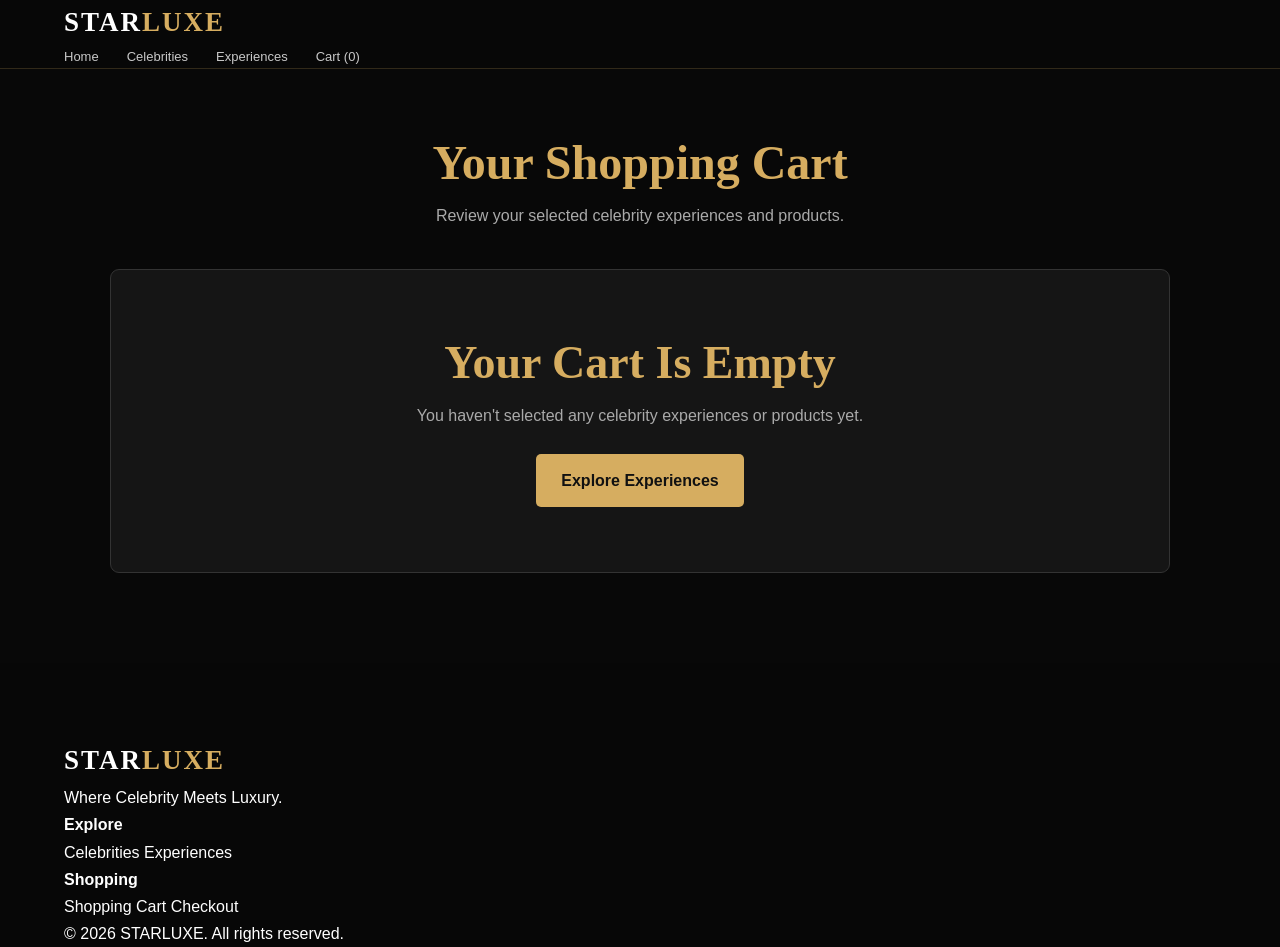
<file: cart.html>
<!DOCTYPE html>
<html lang="en">
<head>
<meta charset="UTF-8">
<meta name="viewport" content="width=device-width, initial-scale=1.0">

<title>Shopping Cart | STARLUXE</title>

<link rel="stylesheet" href="styles.css">

<style>
.cart-section {
    max-width: 1100px;
    margin: auto;
    padding: 65px 20px 90px;
}

.cart-heading {
    text-align: center;
    margin-bottom: 40px;
}

.cart-heading h1 {
    color: #d6ad60;
    font-size: clamp(32px, 5vw, 48px);
}

.cart-heading p {
    color: #aaa;
    margin-top: 10px;
}

.cart-layout {
    display: grid;
    grid-template-columns: 1.7fr 1fr;
    gap: 30px;
    align-items: start;
}

.cart-items {
    display: flex;
    flex-direction: column;
    gap: 18px;
}

.cart-item {
    display: flex;
    gap: 18px;
    padding: 18px;
    background: #151515;
    border: 1px solid #292929;
    border-radius: 9px;
}

.cart-item img {
    width: 125px;
    height: 125px;
    object-fit: cover;
    border-radius: 6px;
    background: #252525;
}

.item-details {
    flex: 1;
}

.item-details h3 {
    color: white;
    margin-bottom: 8px;
}

.item-details p {
    color: #999;
    font-size: 14px;
    line-height: 1.5;
}

.item-price {
    color: #d6ad60;
    font-size: 19px;
    font-weight: bold;
    margin-top: 12px;
}

.remove-btn {
    background: transparent;
    border: none;
    color: #e47c7c;
    cursor: pointer;
    margin-top: 12px;
    font-size: 13px;
}

.cart-summary {
    padding: 25px;
    background: #151515;
    border: 1px solid #333;
    border-radius: 9px;
}

.cart-summary h2 {
    color: #d6ad60;
    margin-bottom: 25px;
}

.summary-row {
    display: flex;
    justify-content: space-between;
    gap: 12px;
    color: #aaa;
    margin-bottom: 18px;
}

.summary-row strong {
    color: white;
}

.summary-total {
    border-top: 1px solid #444;
    padding-top: 20px;
    margin-top: 20px;
}

.summary-total strong {
    color: #d6ad60;
    font-size: 23px;
}

.checkout-btn {
    display: block;
    width: 100%;
    padding: 15px;
    background: #d6ad60;
    color: #111;
    text-align: center;
    text-decoration: none;
    border: none;
    border-radius: 5px;
    font-weight: bold;
    margin-top: 25px;
    cursor: pointer;
}

.continue-shopping {
    display: block;
    text-align: center;
    color: #d6ad60;
    margin-top: 18px;
    text-decoration: none;
}

.empty-cart {
    text-align: center;
    padding: 65px 20px;
    background: #151515;
    border: 1px solid #333;
    border-radius: 9px;
}

.empty-cart h2 {
    color: #d6ad60;
    margin-bottom: 12px;
}

.empty-cart p {
    color: #aaa;
    margin-bottom: 25px;
}

.empty-cart a {
    display: inline-block;
    padding: 13px 25px;
    background: #d6ad60;
    color: #111;
    text-decoration: none;
    border-radius: 5px;
    font-weight: bold;
}

@media(max-width: 750px) {
    .cart-layout {
        grid-template-columns: 1fr;
    }
}

@media(max-width: 480px) {
    .cart-item {
        flex-direction: column;
    }

    .cart-item img {
        width: 100%;
        height: 190px;
    }
}
</style>
</head>

<body>

<header class="site-header">
    <div class="container header-inner">

        <a href="index.html" class="logo">
            STAR<span>LUXE</span>
        </a>

        <button class="menu-toggle" aria-label="Open navigation">
            ☰
        </button>

        <nav class="main-nav">
            <a href="index.html">Home</a>
            <a href="celebrities.html">Celebrities</a>
            <a href="experiences.html">Experiences</a>
            <a href="cart.html">Cart (<span id="cart-count">0</span>)</a>
        </nav>

    </div>
</header>


<main class="cart-section">

    <div class="cart-heading">
        <h1>Your Shopping Cart</h1>
        <p>Review your selected celebrity experiences and products.</p>
    </div>

    <div id="cart-content"></div>

</main>


<footer class="site-footer">
    <div class="container">

        <div class="footer-content">

            <div>
                <a href="index.html" class="logo">
                    STAR<span>LUXE</span>
                </a>
                <p>Where Celebrity Meets Luxury.</p>
            </div>

            <div>
                <h4>Explore</h4>
                <a href="celebrities.html">Celebrities</a>
                <a href="experiences.html">Experiences</a>
            </div>

            <div>
                <h4>Shopping</h4>
                <a href="cart.html">Shopping Cart</a>
                <a href="checkout.html">Checkout</a>
            </div>

        </div>

        <p class="copyright">
            © <span id="current-year"></span> STARLUXE.
            All rights reserved.
        </p>

    </div>
</footer>


<script src="data.js"></script>

<script>

document.addEventListener("DOMContentLoaded", function() {

    const cart = window.STARLUXE_CART;
    const content = document.getElementById("cart-content");

    document.getElementById("current-year").textContent =
        new Date().getFullYear();


    function escapeHTML(value) {

        return String(value ?? "").replace(/[&<>"']/g, function(char) {

            const entities = {
                "&": "&amp;",
                "<": "&lt;",
                ">": "&gt;",
                '"': "&quot;",
                "'": "&#39;"
            };

            return entities[char];

        });

    }


    function getItems() {

        if (!cart) return [];

        return cart.getItems();

    }


    function getPrice(item) {

        return Number(item.price ?? item.selling_price ?? 0);

    }


    function getCurrency(item) {

        return item.currency || "USD";

    }


    function formatPrice(amount, currency) {

        return new Intl.NumberFormat("en-US", {
            style: "currency",
            currency: currency || "USD"
        }).format(Number(amount) || 0);

    }


    function getImage(item) {

        return item.image ||
            (Array.isArray(item.image_urls) ? item.image_urls[0] : "") ||
            "https://placehold.co/300x300/171717/d6ad60?text=STARLUXE";

    }


    function updateCounter() {

        document.getElementById("cart-count").textContent =
            cart ? cart.getCount() : 0;

    }


    function renderCart() {

        if (!cart) {

            content.innerHTML = `
                <div class="empty-cart">
                    <h2>Shopping Cart Unavailable</h2>
                    <p>Please refresh the page and try again.</p>
                    <a href="experiences.html">Explore Experiences</a>
                </div>
            `;

            return;

        }

        const items = getItems();

        updateCounter();


        if (!items.length) {

            content.innerHTML = `
                <div class="empty-cart">
                    <h2>Your Cart Is Empty</h2>

                    <p>
                        You haven't selected any celebrity experiences
                        or products yet.
                    </p>

                    <a href="experiences.html">
                        Explore Experiences
                    </a>
                </div>
            `;

            return;

        }


        const currencies = [...new Set(items.map(getCurrency))];

        if (currencies.length > 1) {

            content.innerHTML = `
                <div class="empty-cart">
                    <h2>Separate Currencies Detected</h2>
                    <p>
                        Your cart currently contains items in different
                        currencies. Please remove items until only one
                        currency remains before checkout.
                    </p>
                    <a href="experiences.html">Continue Shopping</a>
                </div>
            `;

            return;

        }


        const currency = currencies[0] || "USD";

        const subtotal = items.reduce(function(total, item) {

            return total + getPrice(item);

        }, 0);


        const itemHTML = items.map(function(item, index) {

            const title = item.title ||
                item.name ||
                "STARLUXE Experience";

            const description = item.description ||
                "Exclusive celebrity experience.";

            const id = item.id ?? "";

            return `

                <article class="cart-item">

                    <img
                        src="${escapeHTML(getImage(item))}"
                        alt="${escapeHTML(title)}"
                        onerror="this.src='https://placehold.co/300x300/171717/d6ad60?text=STARLUXE'"
                    >

                    <div class="item-details">

                        <h3>${escapeHTML(title)}</h3>

                        <p>${escapeHTML(description)}</p>

                        <div class="item-price">
                            ${formatPrice(getPrice(item), currency)}
                        </div>

                        <button
                            class="remove-btn"
                            onclick="removeCartItem('${escapeHTML(id)}', ${index})"
                        >
                            Remove Item
                        </button>

                    </div>

                </article>

            `;

        }).join("");


        content.innerHTML = `

            <div class="cart-layout">

                <div class="cart-items">
                    ${itemHTML}
                </div>

                <aside class="cart-summary">

                    <h2>Order Summary</h2>

                    <div class="summary-row">
                        <span>Items</span>
                        <strong>${items.length}</strong>
                    </div>

                    <div class="summary-row">
                        <span>Subtotal</span>
                        <strong>${formatPrice(subtotal, currency)}</strong>
                    </div>

                    <div class="summary-row">
                        <span>Shipping / Service Fees</span>
                        <strong>Calculated at checkout</strong>
                    </div>

                    <div class="summary-row summary-total">
                        <span>Subtotal</span>
                        <strong>${formatPrice(subtotal, currency)}</strong>
                    </div>

                    <a href="checkout.html" class="checkout-btn">
                        Proceed to Checkout
                    </a>

                    <a href="experiences.html" class="continue-shopping">
                        Continue Shopping
                    </a>

                </aside>

            </div>

        `;

    }


    window.removeCartItem = function(id, index) {

        if (!cart) return;

        const items = getItems();

        const item = items[index];

        if (!item || String(item.id ?? "") !== String(id)) {
            return;
        }

        cart.removeItem(item.id);

        renderCart();

    };


    // Mobile navigation
    const menuButton = document.querySelector(".menu-toggle");
    const navigation = document.querySelector(".main-nav");

    if (menuButton && navigation) {

        menuButton.addEventListener("click", function() {

            navigation.classList.toggle("active");

        });

    }


    renderCart();

});

</script>

</body>
</html>
</file>
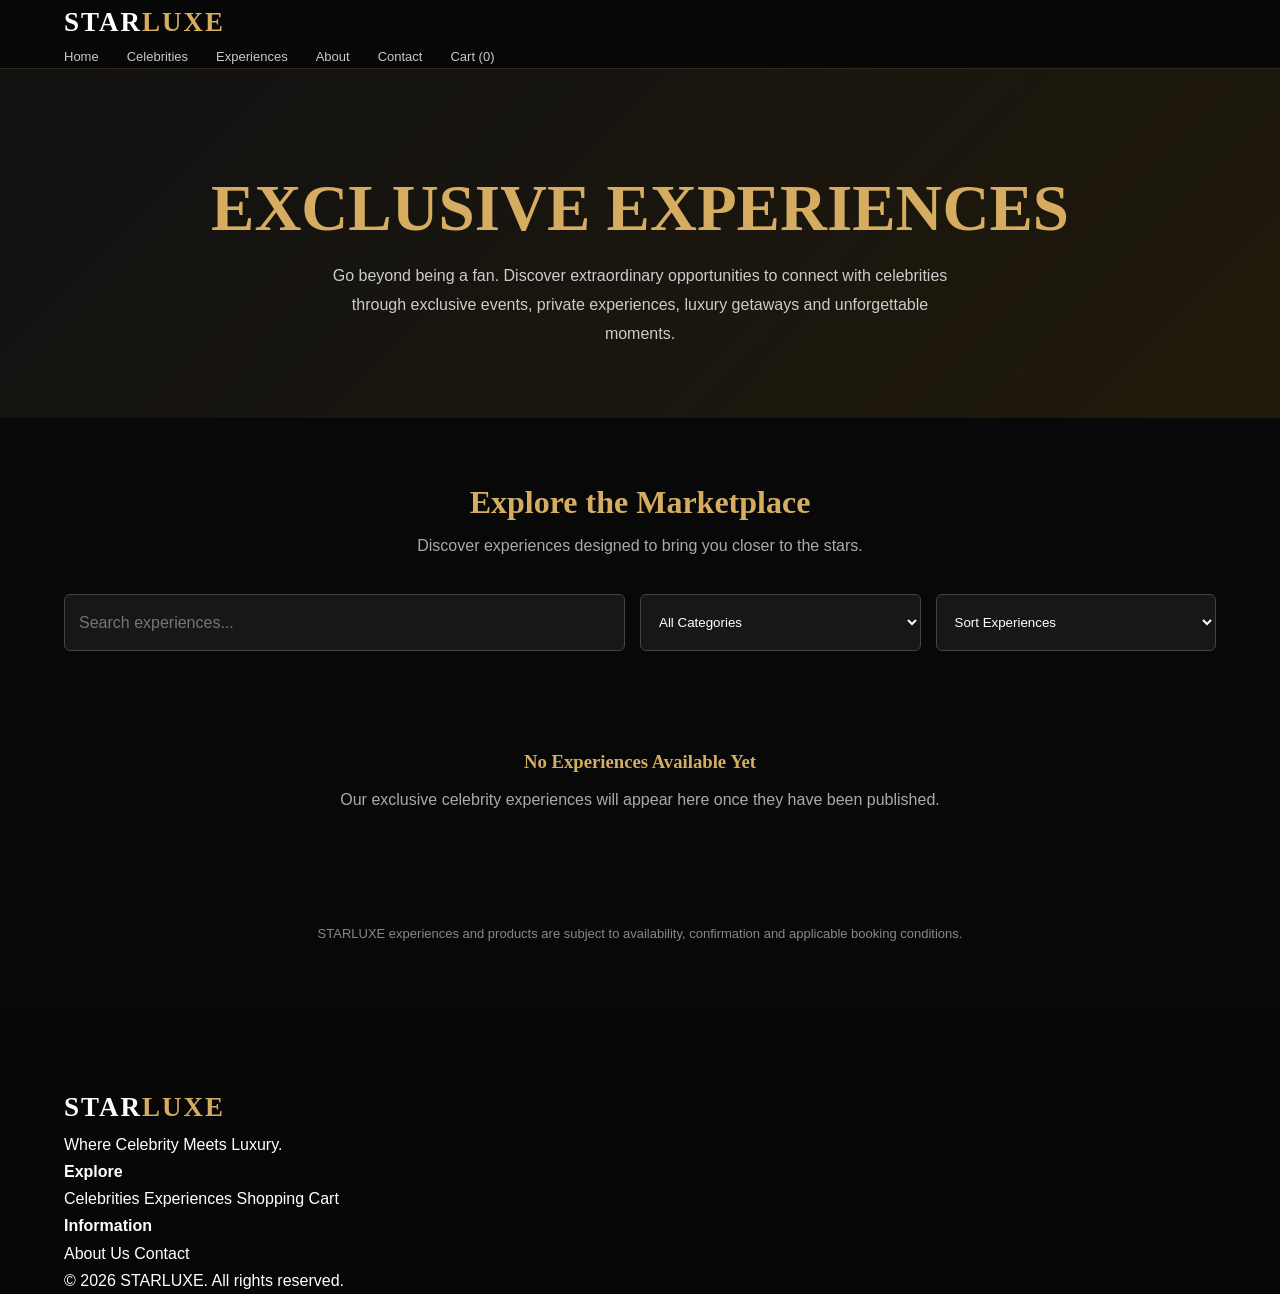
<file: experiences.html>
<!DOCTYPE html>
<html lang="en">
<head>
<meta charset="UTF-8">
<meta name="viewport" content="width=device-width, initial-scale=1.0">

<title>Celebrity Experiences | STARLUXE</title>

<link rel="stylesheet" href="styles.css">

<style>
.experiences-hero {
    padding: 100px 20px 70px;
    text-align: center;
    background: linear-gradient(135deg, #111, #211a0c);
}

.experiences-hero h1 {
    font-size: clamp(35px, 6vw, 65px);
    color: #d6ad60;
    margin-bottom: 15px;
}

.experiences-hero p {
    max-width: 650px;
    margin: auto;
    color: #ccc;
    line-height: 1.8;
}

.marketplace {
    padding: 65px 5%;
    max-width: 1400px;
    margin: auto;
}

.marketplace-heading {
    text-align: center;
    margin-bottom: 35px;
}

.marketplace-heading h2 {
    color: #d6ad60;
    font-size: 32px;
}

.marketplace-heading p {
    color: #aaa;
    margin-top: 10px;
}

.filters {
    display: grid;
    grid-template-columns: 2fr 1fr 1fr;
    gap: 15px;
    margin-bottom: 35px;
}

.filters input,
.filters select {
    width: 100%;
    padding: 14px;
    background: #171717;
    border: 1px solid #444;
    color: white;
    border-radius: 6px;
    outline: none;
}

.filters input:focus,
.filters select:focus {
    border-color: #d6ad60;
}

.experience-grid {
    display: grid;
    grid-template-columns: repeat(3, 1fr);
    gap: 25px;
}

.experience-card {
    background: #151515;
    border: 1px solid #292929;
    border-radius: 10px;
    overflow: hidden;
    transition: 0.3s;
}

.experience-card:hover {
    transform: translateY(-6px);
    border-color: #d6ad60;
}

.experience-image {
    width: 100%;
    height: 220px;
    object-fit: cover;
    background: #252525;
}

.experience-info {
    padding: 22px;
}

.experience-type {
    color: #d6ad60;
    font-size: 12px;
    text-transform: uppercase;
    letter-spacing: 1px;
}

.experience-info h3 {
    color: white;
    margin: 12px 0;
    font-size: 21px;
}

.experience-info p {
    color: #aaa;
    line-height: 1.6;
    font-size: 14px;
}

.experience-price {
    color: #d6ad60;
    font-size: 22px;
    font-weight: bold;
    margin: 18px 0;
}

.experience-actions {
    display: flex;
    gap: 10px;
    flex-wrap: wrap;
}

.experience-actions a,
.experience-actions button {
    flex: 1;
    text-align: center;
    padding: 12px 10px;
    border-radius: 5px;
    text-decoration: none;
    cursor: pointer;
    font-weight: bold;
    font-size: 13px;
}

.view-btn {
    border: 1px solid #d6ad60;
    color: #d6ad60;
    background: transparent;
}

.cart-btn {
    background: #d6ad60;
    color: #111;
    border: none;
}

.empty-state {
    text-align: center;
    padding: 65px 20px;
    color: #aaa;
    grid-column: 1 / -1;
}

.empty-state h3 {
    color: #d6ad60;
    margin-bottom: 12px;
}

.marketplace-note {
    margin-top: 45px;
    text-align: center;
    color: #888;
    font-size: 13px;
    line-height: 1.7;
}

@media(max-width: 900px) {
    .experience-grid {
        grid-template-columns: repeat(2, 1fr);
    }
}

@media(max-width: 650px) {
    .experience-grid {
        grid-template-columns: 1fr;
    }

    .filters {
        grid-template-columns: 1fr;
    }

    .experiences-hero {
        padding: 75px 20px 55px;
    }
}
</style>
</head>

<body>

<header class="site-header">
    <div class="container header-inner">

        <a href="index.html" class="logo">
            STAR<span>LUXE</span>
        </a>

        <button class="menu-toggle" aria-label="Open navigation">
            ☰
        </button>

        <nav class="main-nav">
            <a href="index.html">Home</a>
            <a href="celebrities.html">Celebrities</a>
            <a href="experiences.html">Experiences</a>
            <a href="index.html#about">About</a>
            <a href="index.html#contact">Contact</a>
            <a href="cart.html">
                Cart (<span id="cart-count">0</span>)
            </a>
        </nav>

    </div>
</header>


<section class="experiences-hero">

    <h1>EXCLUSIVE EXPERIENCES</h1>

    <p>
        Go beyond being a fan. Discover extraordinary opportunities
        to connect with celebrities through exclusive events,
        private experiences, luxury getaways and unforgettable moments.
    </p>

</section>


<main class="marketplace">

    <div class="marketplace-heading">
        <h2>Explore the Marketplace</h2>
        <p>Discover experiences designed to bring you closer to the stars.</p>
    </div>


    <div class="filters">

        <input
            type="search"
            id="search-input"
            placeholder="Search experiences..."
        >

        <select id="category-filter">
            <option value="">All Categories</option>
            <option value="meet-and-greet">Meet & Greets</option>
            <option value="events">VIP Events</option>
            <option value="merchandise">Merchandise</option>
            <option value="vacations">Luxury Vacations</option>
            <option value="private-dining">Private Dining</option>
            <option value="performances">Performances</option>
            <option value="fan-cards">Fan Cards</option>
            <option value="autographed-items">Autographed Items</option>
        </select>

        <select id="sort-filter">
            <option value="default">Sort Experiences</option>
            <option value="low">Price: Low to High</option>
            <option value="high">Price: High to Low</option>
        </select>

    </div>


    <div class="experience-grid" id="experience-grid">

        <div class="empty-state">
            <h3>Loading Experiences...</h3>
            <p>Please wait while we explore the marketplace.</p>
        </div>

    </div>


    <div class="marketplace-note">
        STARLUXE experiences and products are subject to availability,
        confirmation and applicable booking conditions.
    </div>

</main>


<footer class="site-footer">
    <div class="container">

        <div class="footer-content">

            <div>
                <a href="index.html" class="logo">
                    STAR<span>LUXE</span>
                </a>

                <p>Where Celebrity Meets Luxury.</p>
            </div>

            <div>
                <h4>Explore</h4>
                <a href="celebrities.html">Celebrities</a>
                <a href="experiences.html">Experiences</a>
                <a href="cart.html">Shopping Cart</a>
            </div>

            <div>
                <h4>Information</h4>
                <a href="index.html#about">About Us</a>
                <a href="index.html#contact">Contact</a>
            </div>

        </div>

        <p class="copyright">
            © <span id="current-year"></span> STARLUXE.
            All rights reserved.
        </p>

    </div>
</footer>


<script src="data.js"></script>

<script>

document.addEventListener("DOMContentLoaded", function() {

    const DATA = window.STARLUXE_DATA || window.STARLUXE;

    const grid = document.getElementById("experience-grid");
    const searchInput = document.getElementById("search-input");
    const categoryFilter = document.getElementById("category-filter");
    const sortFilter = document.getElementById("sort-filter");

    document.getElementById("current-year").textContent =
        new Date().getFullYear();


    // Update cart counter
    function updateCartCount() {

        if (window.STARLUXE_CART) {

            document.getElementById("cart-count").textContent =
                window.STARLUXE_CART.getCount();

        }

    }


    // Safely retrieve published experiences
    function getExperiences() {

        if (!DATA || typeof DATA.getOfferings !== "function") {
            return [];
        }

        return DATA.getOfferings().filter(function(item) {

            return item.availability === "available";

        });

    }


    // Format experience prices
    function formatPrice(price, currency) {

        if (DATA && typeof DATA.formatPrice === "function") {
            return DATA.formatPrice(price, currency || "USD");
        }

        return new Intl.NumberFormat("en-US", {
            style: "currency",
            currency: currency || "USD"
        }).format(Number(price) || 0);

    }


    // Display marketplace experiences
    function displayExperiences() {

        let experiences = getExperiences();

        const search = searchInput.value.toLowerCase().trim();
        const category = categoryFilter.value;
        const sort = sortFilter.value;


        // Search filter
        experiences = experiences.filter(function(item) {

            const searchableText = [
                item.title,
                item.name,
                item.type,
                item.description,
                item.category
            ].join(" ").toLowerCase();

            return searchableText.includes(search);

        });


        // Category filter
        if (category) {

            experiences = experiences.filter(function(item) {

                return item.type === category ||
                       item.category === category;

            });

        }


        // Price sorting
        if (sort === "low") {

            experiences.sort(function(a, b) {
                return Number(a.price || 0) - Number(b.price || 0);
            });

        }

        if (sort === "high") {

            experiences.sort(function(a, b) {
                return Number(b.price || 0) - Number(a.price || 0);
            });

        }


        // Empty marketplace
        if (experiences.length === 0) {

            grid.innerHTML = `
                <div class="empty-state">
                    <h3>No Experiences Available Yet</h3>

                    <p>
                        Our exclusive celebrity experiences will appear here
                        once they have been published.
                    </p>
                </div>
            `;

            return;

        }


        // Build experience cards
        grid.innerHTML = experiences.map(function(item) {

            const title = item.title || item.name || "Exclusive Experience";

            const description = item.description ||
                "Discover an exclusive STARLUXE experience.";

            const image = item.image ||
                (Array.isArray(item.image_urls) ? item.image_urls[0] : "") ||
                "https://placehold.co/600x400/171717/d6ad60?text=STARLUXE";

            const price = item.price ??
                item.selling_price ??
                0;

            const currency = item.currency || "USD";

            const type = (item.type || item.category || "Exclusive")
                .replaceAll("-", " ");

            const id = item.id || "";


            return `

                <article class="experience-card">

                    <img
                        src="${escapeHTML(image)}"
                        alt="${escapeHTML(title)}"
                        class="experience-image"
                        onerror="this.src='https://placehold.co/600x400/171717/d6ad60?text=STARLUXE'"
                    >

                    <div class="experience-info">

                        <span class="experience-type">
                            ${escapeHTML(type)}
                        </span>

                        <h3>${escapeHTML(title)}</h3>

                        <p>${escapeHTML(description)}</p>

                        <div class="experience-price">
                            ${formatPrice(price, currency)}
                        </div>

                        <div class="experience-actions">

                            <a
                                class="view-btn"
                                href="celebrity.html?id=${encodeURIComponent(item.celebrity_id || "")}"
                            >
                                View Details
                            </a>

                            <button
                                class="cart-btn"
                                onclick="addExperienceToCart('${escapeHTML(id)}')"
                            >
                                Add to Cart
                            </button>

                        </div>

                    </div>

                </article>

            `;

        }).join("");

    }


    // Escape text before placing it in HTML
    function escapeHTML(value) {

        return String(value ?? "").replace(/[&<>"']/g, function(char) {

            const entities = {
                "&": "&amp;",
                "<": "&lt;",
                ">": "&gt;",
                '"': "&quot;",
                "'": "&#39;"
            };

            return entities[char];

        });

    }


    // Add experience to cart
    window.addExperienceToCart = function(id) {

        const item = getExperiences().find(function(experience) {

            return String(experience.id) === String(id);

        });

        if (!item) {
            alert("This experience is currently unavailable.");
            return;
        }

        if (!window.STARLUXE_CART) {

            alert("Shopping cart is not available. Please refresh the page.");
            return;

        }

        window.STARLUXE_CART.addItem(item);

        updateCartCount();

        alert("Experience added to your cart!");

    };


    // Filter events
    searchInput.addEventListener("input", displayExperiences);

    categoryFilter.addEventListener("change", displayExperiences);

    sortFilter.addEventListener("change", displayExperiences);


    // Mobile navigation
    const menuButton = document.querySelector(".menu-toggle");
    const navigation = document.querySelector(".main-nav");

    if (menuButton && navigation) {

        menuButton.addEventListener("click", function() {
            navigation.classList.toggle("active");
        });

    }


    updateCartCount();

    displayExperiences();

});

</script>

</body>
</html>
</file>
<file: styles.css>
/* =========================================
   STARLUXE — PREMIUM DESIGN SYSTEM
   Where Celebrity Meets Luxury
========================================= */

:root {
    --black: #080808;
    --dark: #101010;
    --dark-card: #151515;
    --gold: #d6ad60;
    --gold-light: #f0d397;
    --white: #ffffff;
    --muted: #a5a5a5;
    --border: rgba(214, 173, 96, 0.2);
    --heading-font: 'Playfair Display', serif;
    --body-font: 'DM Sans', sans-serif;
}

* {
    margin: 0;
    padding: 0;
    box-sizing: border-box;
}

html {
    scroll-behavior: smooth;
}

body {
    background: var(--black);
    color: var(--white);
    font-family: var(--body-font);
    line-height: 1.7;
    overflow-x: hidden;
}

a {
    color: inherit;
    text-decoration: none;
}

button,
input {
    font: inherit;
}

button {
    cursor: pointer;
}

img {
    display: block;
    width: 100%;
}

.container {
    width: min(1180px, 90%);
    margin: auto;
}

.section-label {
    display: inline-block;
    color: var(--gold);
    font-size: 11px;
    font-weight: 700;
    letter-spacing: 3px;
    margin-bottom: 15px;
}

h1,
h2,
h3 {
    font-family: var(--heading-font);
    line-height: 1.2;
}

h2 {
    font-size: clamp(30px, 4vw, 46px);
    font-weight: 600;
}

h2 span,
.hero h1 span,
.banner-content h2 span {
    color: var(--gold);
}


/* =========================================
   HEADER AND NAVIGATION
========================================= */

.site-header {
    position: sticky;
    top: 0;
    z-index: 1000;
    background: rgba(8, 8, 8, 0.96);
    backdrop-filter: blur(15px);
    border-bottom: 1px solid var(--border);
}

.nav-container {
    min-height: 82px;
    display: flex;
    align-items: center;
    justify-content: space-between;
    gap: 25px;
}

.logo {
    font-family: var(--heading-font);
    font-size: 27px;
    font-weight: 700;
    letter-spacing: 2px;
    white-space: nowrap;
}

.logo span {
    color: var(--gold);
}

.main-nav {
    display: flex;
    align-items: center;
    gap: 28px;
}

.main-nav a {
    color: #c8c8c8;
    font-size: 13px;
    transition: 0.3s;
}

.main-nav a:hover,
.main-nav a.active {
    color: var(--gold);
}

.nav-actions {
    display: flex;
    align-items: center;
    gap: 17px;
}

.cart-link {
    font-size: 13px;
    color: #ddd;
}

.cart-count {
    display: inline-flex;
    align-items: center;
    justify-content: center;
    width: 20px;
    height: 20px;
    border-radius: 50%;
    background: var(--gold);
    color: #000;
    font-size: 11px;
    font-weight: 700;
}

.nav-button {
    background: var(--gold);
    color: #090909;
    padding: 11px 19px;
    font-size: 12px;
    font-weight: 700;
    transition: 0.3s;
}

.nav-button:hover {
    background: var(--gold-light);
}

.menu-toggle {
    display: none;
    border: 0;
    background: transparent;
    color: var(--gold);
    font-size: 26px;
}


/* =========================================
   BUTTONS
========================================= */

.btn {
    display: inline-flex;
    justify-content: center;
    align-items: center;
    padding: 14px 25px;
    font-size: 12px;
    font-weight: 700;
    letter-spacing: 0.5px;
    border: 1px solid transparent;
    transition: 0.3s;
}

.btn-gold {
    background: var(--gold);
    color: #090909;
}

.btn-gold:hover {
    background: var(--gold-light);
    transform: translateY(-3px);
}

.btn-outline {
    border-color: var(--gold);
    color: var(--gold);
    background: transparent;
}

.btn-outline:hover {
    background: var(--gold);
    color: #000;
}

.text-link {
    display: inline-block;
    color: var(--gold);
    font-size: 12px;
    font-weight: 600;
    margin-top: 15px;
    transition: 0.3s;
}

.text-link:hover {
    color: var(--gold-light);
    transform: translateX(4px);
}


/* =========================================
   HERO SECTION
========================================= */

.hero {
    position: relative;
    min-height: 650px;
    display: flex;
    align-items: center;
    background:
        linear-gradient(90deg, rgba(0,0,0,0.96), rgba(0,0,0,0.55)),
        url("https://images.unsplash.com/photo-1519608487953-e999c86e7455?w=1800")
        center/cover no-repeat;
}

.hero-overlay {
    position: absolute;
    inset: 0;
    background: linear-gradient(
        0deg,
        var(--black),
        transparent 35%,
        rgba(0,0,0,0.15)
    );
}

.hero-content {
    position: relative;
    z-index: 1;
    padding-top: 80px;
    padding-bottom: 80px;
}

.eyebrow {
    display: inline-block;
    color: var(--gold);
    font-size: 11px;
    letter-spacing: 4px;
    font-weight: 700;
    margin-bottom: 25px;
}

.hero h1 {
    font-size: clamp(45px, 7vw, 82px);
    letter-spacing: 1px;
    max-width: 800px;
    line-height: 1.08;
}

.hero-content > p {
    max-width: 550px;
    color: #c4c4c4;
    font-size: 15px;
    margin-top: 25px;
}

.hero-buttons {
    display: flex;
    flex-wrap: wrap;
    gap: 15px;
    margin-top: 35px;
}

.hero-note {
    color: #b9b9b9;
    font-size: 11px;
    margin-top: 45px;
    letter-spacing: 0.5px;
}

.gold-dot {
    display: inline-block;
    width: 7px;
    height: 7px;
    background: var(--gold);
    border-radius: 50%;
    margin-right: 8px;
}


/* =========================================
   INTRODUCTION
========================================= */

.intro-section {
    padding: 105px 0;
    border-bottom: 1px solid #1c1c1c;
}

.intro-grid {
    display: grid;
    grid-template-columns: 1.2fr 0.8fr;
    gap: 65px;
    align-items: center;
}

.intro-grid h2 {
    font-size: clamp(32px, 4vw, 48px);
}

.intro-description p {
    color: var(--muted);
    font-size: 14px;
}


/* =========================================
   SECTION HEADINGS
========================================= */

.categories-section,
.featured-section,
.how-section {
    padding: 95px 0;
}

.section-heading {
    display: flex;
    justify-content: space-between;
    align-items: end;
    gap: 25px;
    margin-bottom: 45px;
}

.section-heading .text-link {
    margin-bottom: 8px;
}

.centered {
    justify-content: center;
    text-align: center;
}


/* =========================================
   CATEGORY CARDS
========================================= */

.category-grid {
    display: grid;
    grid-template-columns: repeat(3, 1fr);
    gap: 18px;
}

.category-card {
    display: block;
    background: var(--dark-card);
    padding: 35px 28px;
    border: 1px solid #242424;
    min-height: 195px;
    transition: 0.35s;
}

.category-card:hover {
    border-color: var(--gold);
    transform: translateY(-6px);
    background: #1b1915;
}

.category-icon {
    color: var(--gold);
    font-size: 30px;
    margin-bottom: 17px;
}

.category-card h3 {
    font-size: 20px;
    margin-bottom: 10px;
}

.category-card p {
    color: var(--muted);
    font-size: 12px;
}


/* =========================================
   CELEBRITY CARDS
========================================= */

.featured-section {
    background: #0e0e0e;
}

.celebrity-grid {
    display: grid;
    grid-template-columns: repeat(3, 1fr);
    gap: 24px;
}

.celebrity-card {
    background: var(--dark-card);
    border: 1px solid #252525;
    overflow: hidden;
    transition: 0.35s;
}

.celebrity-card:hover {
    transform: translateY(-6px);
    border-color: var(--gold);
}

.celebrity-image {
    height: 320px;
    position: relative;
    overflow: hidden;
}

.celebrity-image img {
    height: 100%;
    object-fit: cover;
    transition: transform 0.5s;
}

.celebrity-card:hover .celebrity-image img {
    transform: scale(1.06);
}

.image-tag {
    position: absolute;
    top: 17px;
    left: 17px;
    background: var(--gold);
    color: #000;
    font-size: 10px;
    font-weight: 700;
    padding: 7px 12px;
    text-transform: uppercase;
    letter-spacing: 1px;
}

.celebrity-info {
    padding: 25px;
}

.celebrity-category {
    color: var(--gold);
    font-size: 10px;
    font-weight: 700;
    letter-spacing: 2px;
}

.celebrity-info h3 {
    font-size: 23px;
    margin-top: 10px;
}

.celebrity-info p {
    color: var(--muted);
    font-size: 12px;
    margin-top: 8px;
}


/* =========================================
   EXPERIENCE BANNER
========================================= */

.experience-banner {
    padding: 110px 0;
    background:
        linear-gradient(90deg, rgba(0,0,0,0.95), rgba(0,0,0,0.45)),
        url("https://images.unsplash.com/photo-1517248135467-4c7edcad34c4?w=1600")
        center/cover no-repeat;
    border-top: 1px solid var(--border);
    border-bottom: 1px solid var(--border);
}

.banner-content h2 {
    font-size: clamp(36px, 5vw, 57px);
    margin-bottom: 20px;
}

.banner-content p {
    max-width: 520px;
    color: #ccc;
    font-size: 14px;
    margin-bottom: 30px;
}


/* =========================================
   HOW IT WORKS
========================================= */

.steps-grid {
    display: grid;
    grid-template-columns: repeat(4, 1fr);
    gap: 20px;
    margin-top: 50px;
}

.step-card {
    padding: 28px 22px;
    border-top: 2px solid var(--gold);
    background: var(--dark-card);
}

.step-number {
    font-family: var(--heading-font);
    color: var(--gold);
    font-size: 35px;
}

.step-card h3 {
    font-size: 21px;
    margin: 15px 0 10px;
}

.step-card p {
    font-size: 12px;
    color: var(--muted);
}


/* =========================================
   NEWSLETTER
========================================= */

.newsletter-section {
    padding: 95px 0;
    background: #13110e;
    text-align: center;
    border-top: 1px solid var(--border);
}

.newsletter-content h2 {
    font-size: clamp(30px, 4vw, 43px);
}

.newsletter-content > p {
    color: var(--muted);
    font-size: 13px;
    margin: 17px auto 30px;
    max-width: 520px;
}

.newsletter-form {
    display: flex;
    max-width: 540px;
    margin: auto;
    gap: 10px;
}

.newsletter-form input {
    flex: 1;
    min-width: 0;
    background: #080808;
    border: 1px solid #39342a;
    color: white;
    padding: 15px;
    outline: none;
}

.newsletter-form input:focus {
    border-color: var(--gold);
}

.form-message {
    color: var(--gold-light);
    font-size: 12px;
    margin-top: 15px;
}


/* =========================================
   FOOTER
========================================= */

.site-footer {
    padding-top: 75px;
    background: #070707;
}

.footer-grid {
    display: grid;
    grid-template-columns: 1.5fr 1fr 1fr 1fr;
    gap: 45px;
    padding-bottom: 65px;
}

.footer-brand p {
    max-width: 280px;
    color: var(--muted);
    font-size: 12px;
    margin-top: 20px;
}

.footer-column {
    display: flex;
    flex-direction: column;
    gap: 13px;
}

.footer-column h3 {
    color: var(--gold);
    font-size: 16px;
    margin-bottom: 7px;
}

.footer-column a {
    color: #aaa;
    font-size: 12px;
    transition: 0.3s;
}

.footer-column a:hover {
    color: var(--gold);
}

.footer-bottom {
    border-top: 1px solid #222;
    min-height: 75px;
    display: flex;
    justify-content: space-between;
    align-items: center;
    gap: 15px;
}

.footer-bottom p {
    color: #888;
    font-size: 11px;
}


/* =========================================
   MOBILE RESPONSIVENESS
========================================= */

@media (max-width: 900px) {

    .main-nav {
        gap: 15px;
    }

    .main-nav a {
        font-size: 11px;
    }

    .intro-grid {
        gap: 30px;
    }

    .footer-grid {
        grid-template-columns: repeat(2, 1fr);
    }

    .steps-grid {
        grid-template-columns: repeat(2, 1fr);
    }
}


@media (max-width: 650px) {

    .nav-container {
        min-height: 70px;
    }

    .logo {
        font-size: 23px;
    }

    .nav-button {
        display: none;
    }

    .menu-toggle {
        display: block;
    }

    .main-nav {
        position: absolute;
        top: 70px;
        left: 0;
        right: 0;
        display: none;
        flex-direction: column;
        align-items: stretch;
        gap: 0;
        background: #101010;
        padding: 12px 5%;
        border-bottom: 1px solid var(--border);
    }

    .main-nav.show {
        display: flex;
    }

    .main-nav a {
        padding: 13px 0;
        border-bottom: 1px solid #242424;
        font-size: 13px;
    }

    .nav-actions {
        gap: 12px;
    }

    .cart-link {
        font-size: 11px;
    }

    .hero {
        min-height: 590px;
        background-position: 60% center;
    }

    .hero-content {
        padding-top: 65px;
        padding-bottom: 65px;
    }

    .eyebrow {
        font-size: 9px;
        letter-spacing: 2px;
    }

    .hero h1 {
        font-size: clamp(40px, 12vw, 58px);
    }

    .hero-content > p {
        font-size: 13px;
    }

    .hero-buttons {
        flex-direction: column;
        align-items: stretch;
        max-width: 280px;
    }

    .hero-note {
        margin-top: 30px;
    }

    .intro-section,
    .categories-section,
    .featured-section,
    .how-section,
    .newsletter-section {
        padding: 70px 0;
    }

    .intro-grid {
        grid-template-columns: 1fr;
        gap: 25px;
    }

    .section-heading {
        align-items: flex-start;
        flex-direction: column;
        gap: 10px;
        margin-bottom: 30px;
    }

    .category-grid {
        grid-template-columns: repeat(2, 1fr);
        gap: 12px;
    }

    .category-card {
        padding: 22px 15px;
        min-height: 175px;
    }

    .category-card h3 {
        font-size: 17px;
    }

    .category-card p {
        font-size: 11px;
    }

    .celebrity-grid {
        grid-template-columns: 1fr;
    }

    .celebrity-image {
        height: 350px;
    }

    .experience-banner {
        padding: 75px 0;
        background-position: center;
    }

    .steps-grid {
        grid-template-columns: 1fr;
    }

    .newsletter-form {
        flex-direction: column;
    }

    .newsletter-form .btn {
        width: 100%;
    }

    .footer-grid {
        grid-template-columns: 1fr 1fr;
        gap: 35px 20px;
    }

    .footer-bottom {
        flex-direction: column;
        justify-content: center;
        text-align: center;
        padding: 20px 0;
    }
}


@media (max-width: 380px) {

    .category-grid {
        grid-template-columns: 1fr;
    }

    .footer-grid {
        grid-template-columns: 1fr;
    }

    .logo {
        font-size: 20px;
    }

}
</file>
